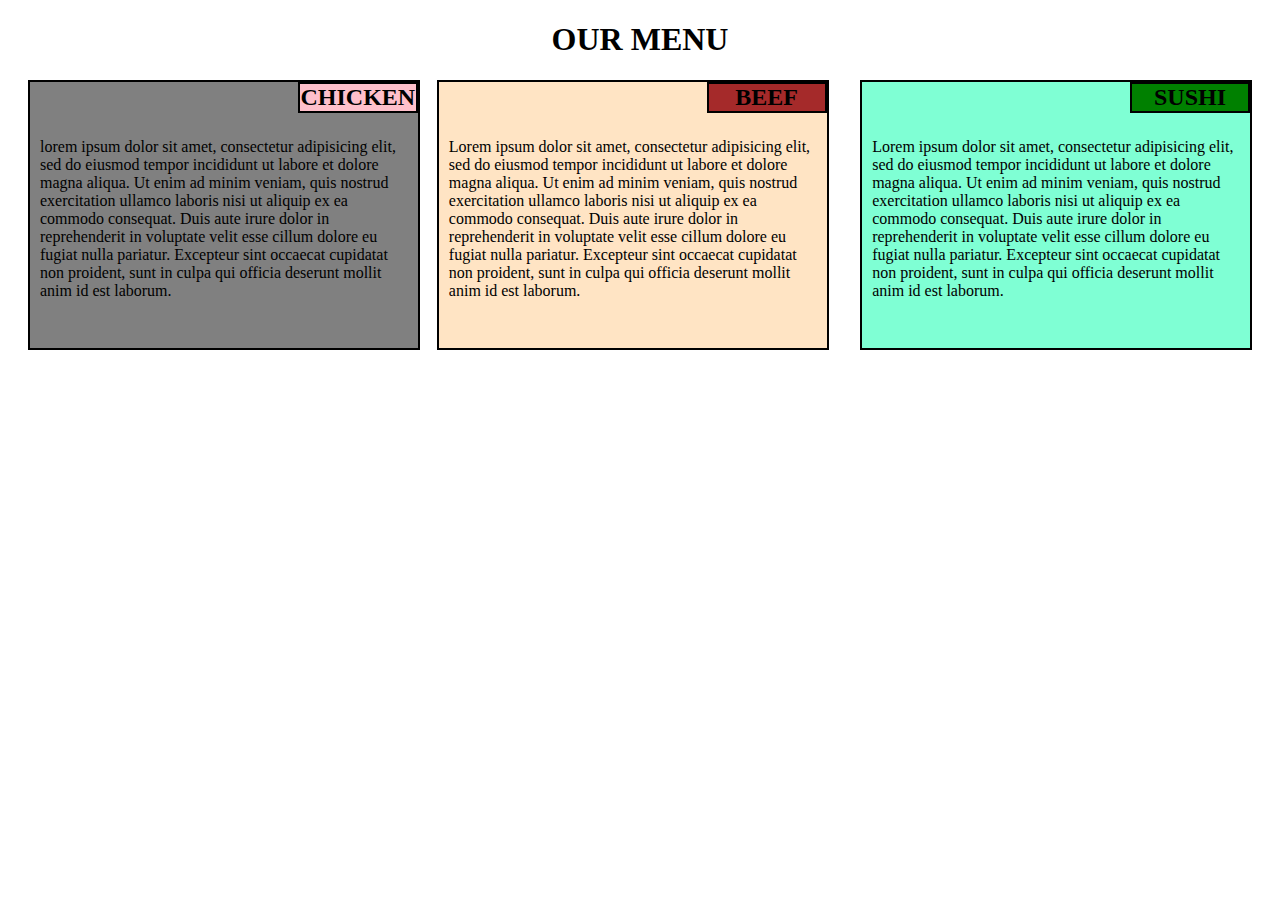
<file: coursera/index.html>
<!DOCTYPE html>
<html lang="en">
<head>
    <meta charset="UTF-8">
    <meta http-equiv="X-UA-Compatible" content="IE=edge">
    <meta name="viewport" content="width=device-width, initial-scale=1.0">
    <link href="styles.css" rel="stylesheet">
    <title>nafbel</title>
</head>
<body>
    	<h1> OUR MENU </h1>
    	<div class="row">
			<div class="col-lg-4 col-md-6 col-sm-12">
				<section class="chicken">
					<h2>CHICKEN</h2>
					<p> lorem ipsum dolor sit amet, consectetur adipisicing elit, sed do eiusmod
					tempor incididunt ut labore et dolore magna aliqua. Ut enim ad minim veniam,
					quis nostrud exercitation ullamco laboris nisi ut aliquip ex ea commodo
					consequat. Duis aute irure dolor in reprehenderit in voluptate velit esse
					cillum dolore eu fugiat nulla pariatur. Excepteur sint occaecat cupidatat non
					proident, sunt in culpa qui officia deserunt mollit anim id est laborum.</p>
				</section>
			</div>

			<div class="col-lg-4 col-sm-6 col-sm-12">
				<section class="beef">
					<h2>BEEF</h2>
					<p> Lorem ipsum dolor sit amet, consectetur adipisicing elit, sed do eiusmod
					tempor incididunt ut labore et dolore magna aliqua. Ut enim ad minim veniam,
					quis nostrud exercitation ullamco laboris nisi ut aliquip ex ea commodo
					consequat. Duis aute irure dolor in reprehenderit in voluptate velit esse
					cillum dolore eu fugiat nulla pariatur. Excepteur sint occaecat cupidatat non
					proident, sunt in culpa qui officia deserunt mollit anim id est laborum.</p>
				</section>
			</div>
			<div class="col-lg-4 col-md-6 col-sm-12">
				<section class="sushi">
					<h2>SUSHI</h2>
					<p> Lorem ipsum dolor sit amet, consectetur adipisicing elit, sed do eiusmod
					tempor incididunt ut labore et dolore magna aliqua. Ut enim ad minim veniam,
					quis nostrud exercitation ullamco laboris nisi ut aliquip ex ea commodo
					consequat. Duis aute irure dolor in reprehenderit in voluptate velit esse
					cillum dolore eu fugiat nulla pariatur. Excepteur sint occaecat cupidatat non
					proident, sunt in culpa qui officia deserunt mollit anim id est laborum.</p>
		</section>
	</div>

</div>

</body>
</html>
</file>
<file: coursera/styles.css>
* {
    box-sizing: border-box;
}
h1 {
	text-align: center;
}
section {
	border: 2px solid black;
    clear: right;

}
p {
   margin-left: 10px;
   margin-right: 10px;
   padding-top: 40px;
}
h2 {
	border: 2px solid black;
	width: 120px;
	text-align: center;
	float: right;
	margin-top: 0px;
}
.chicken {
	background-color: gray;
}
.beef {
	background-color: bisque;
}
.sushi {
	background-color: aquamarine;
}
section.chicken>h2 {
	background-color: pink;
}
section.beef>h2 {
	background-color: brown;
}
section.sushi>h2 {
	background-color: green;
}
 


/* Desktop view options */

@media (min-width: 992px) {
    
section.chicken {
    float: left;
    margin-left: 20px;
    width: 31%; 
    height: 270px;
}
section.beef {
    float: left;
    margin-left: 17px;
    width: 31%; 
    height: 270px;
}
section.sushi {
    float: right;
    width: 31%;
    margin-right: 20px;
    height: 270px;
}
  }

/* Tablet view options */

@media (min-width: 768px) and (max-width: 991px) {
section.chicken {
    float: left;
    margin-left: 20px;
    margin-right: 20px;
    width: 45%; 
    height: 250px;
}
section.beef {
    float: left;
    margin-left: 15px;
    width: 45%; 
    height: 250px;
}
section.sushi {
    float: right;
    width: 95%;
    margin-right: 17px;
    margin-top: 20px;
    height: 220px;
}

}


/* Mobile view options */

@media (max-width: 767px) {
section.chicken {
    width: 94%; 
    height: 220px;
    margin-left: 15px;
   }
section.beef { 
    width: 94%; 
    height: 220px;
    margin-top: 20px;
    margin-right: px;
    margin-left: 15px;

}
section.sushi {
    width: 94%;
    margin-top: 20px;
    height: 220px;
    margin-left: 15px;
}
}
</file>
